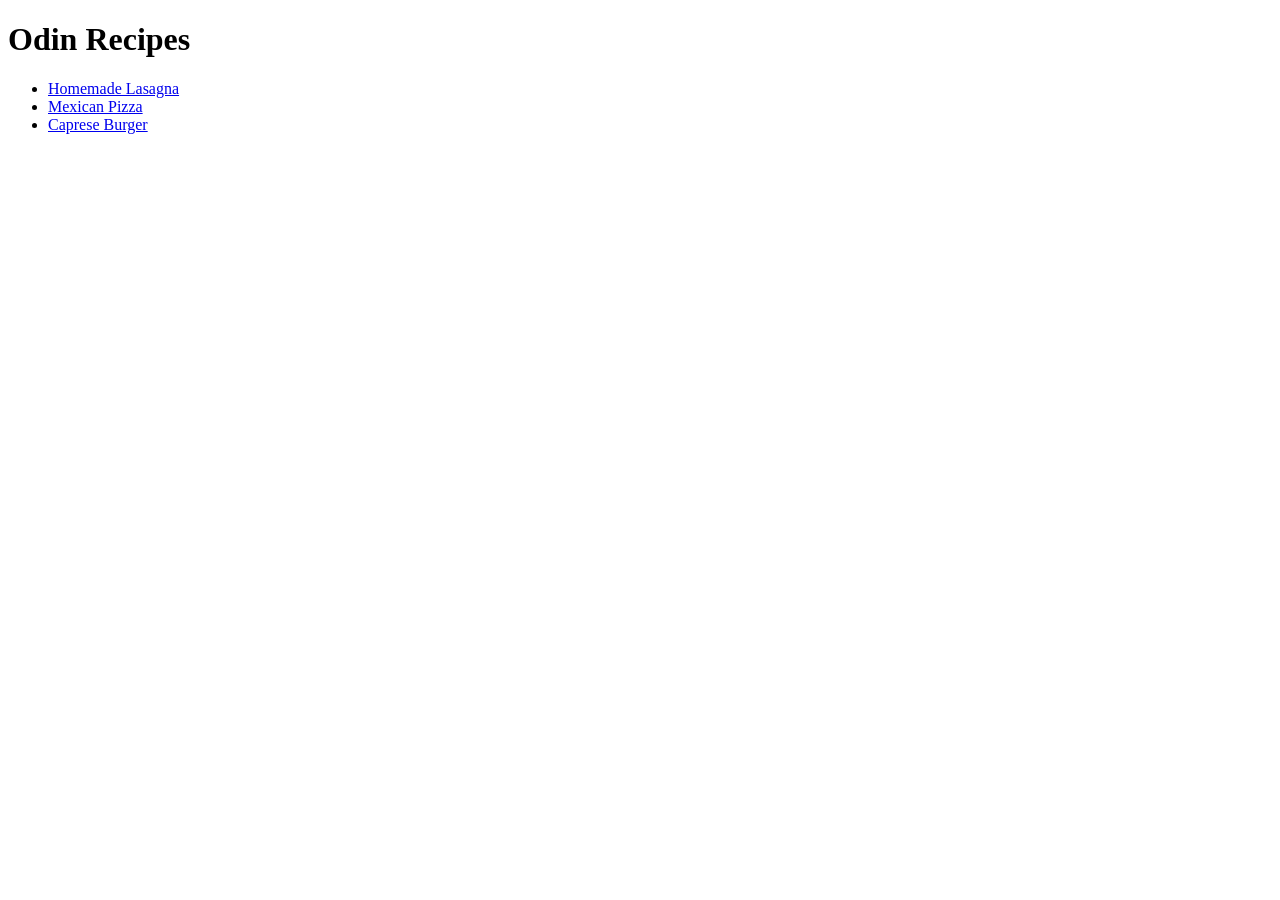
<file: index.html>
<!doctype html>

<html lang="en">

<head>
    <meta charset="UTF-8" />
    <title>Odin Recipes</title>
</head>

<body>
    <h1>Odin Recipes</h1>

    <ul>
        <li><a href="recipes/lasagna.html"> Homemade Lasagna </a></li>
        <li><a href="recipes/pizza.html"> Mexican Pizza</a></li>
        <li><a href="recipes/burger.html"> Caprese Burger</a></li>
    </ul>
</body>

</html>
</file>
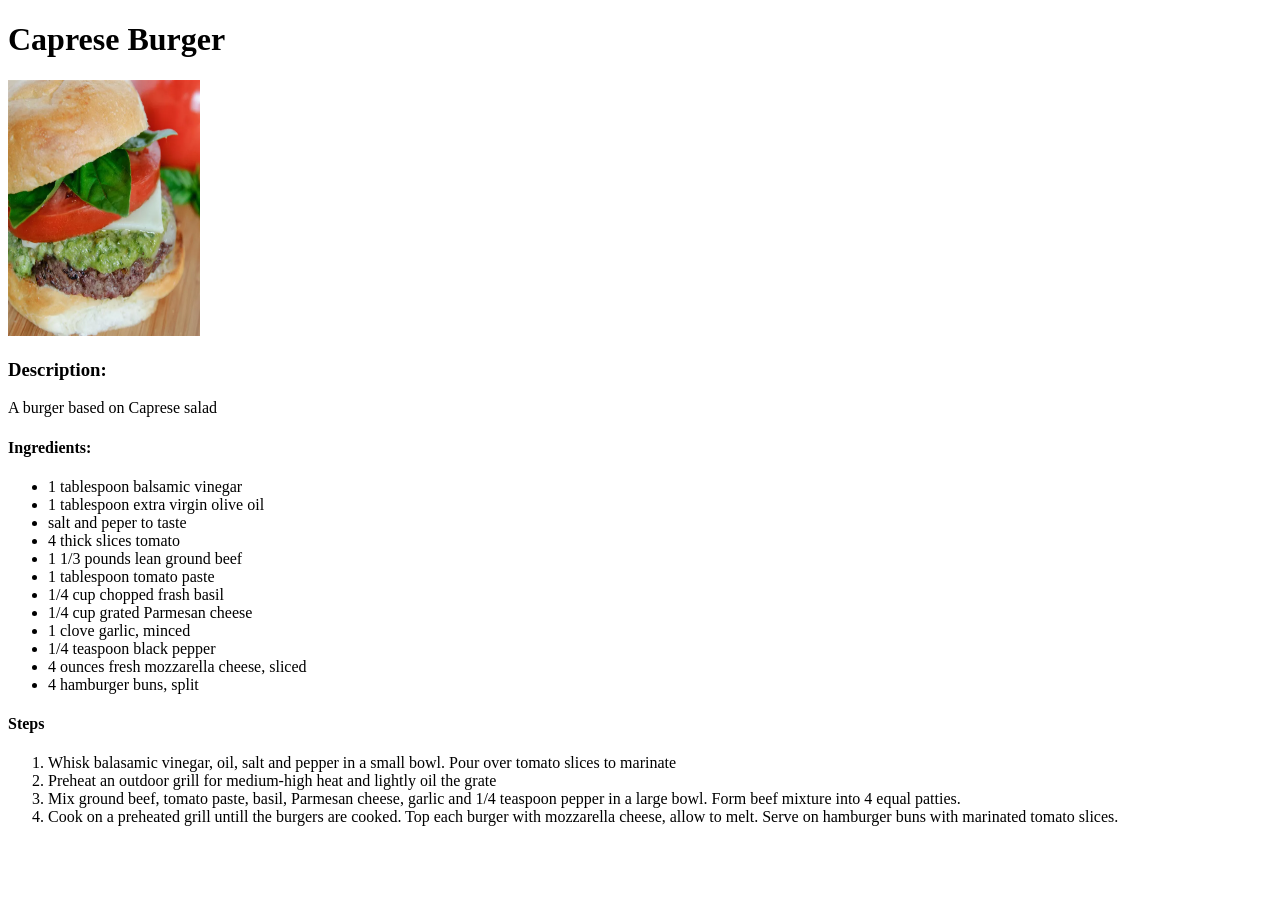
<file: recipes/burger.html>
<!doctype html>

<html lang="en">

<head>
    <meta charset="UTF-8" />
    <title>Odin Recipes</title>
</head>

<body>
    <h1>Caprese Burger</h1>
    <img src="../img/burger.webp" height="256" width="192" />
    <h3>Description:</h3>
    <p>A burger based on Caprese salad</p>
    <h4>Ingredients:</h4>
    <ul>
        <li>1 tablespoon balsamic vinegar</li>
        <li>1 tablespoon extra virgin olive oil</li>
        <li>salt and peper to taste</li>
        <li>4 thick slices tomato</li>
        <li>1 1/3 pounds lean ground beef</li>
        <li>1 tablespoon tomato paste</li>
        <li>1/4 cup chopped frash basil</li>
        <li>1/4 cup grated Parmesan cheese</li>
        <li>1 clove garlic, minced</li>
        <li>1/4 teaspoon black pepper</li>
        <li>4 ounces fresh mozzarella cheese, sliced</li>
        <li>4 hamburger buns, split</li>
    </ul>
    <h4>Steps</h4>
    <ol>
        <li>
            Whisk balasamic vinegar, oil, salt and pepper in a small bowl. Pour over
            tomato slices to marinate
        </li>
        <li>
            Preheat an outdoor grill for medium-high heat and lightly oil the grate
        </li>
        <li>
            Mix ground beef, tomato paste, basil, Parmesan cheese, garlic and 1/4
            teaspoon pepper in a large bowl. Form beef mixture into 4 equal patties.
        </li>
        <li>
            Cook on a preheated grill untill the burgers are cooked. Top each burger
            with mozzarella cheese, allow to melt. Serve on hamburger buns with
            marinated tomato slices.
        </li>
    </ol>
</body>

</html>
</file>
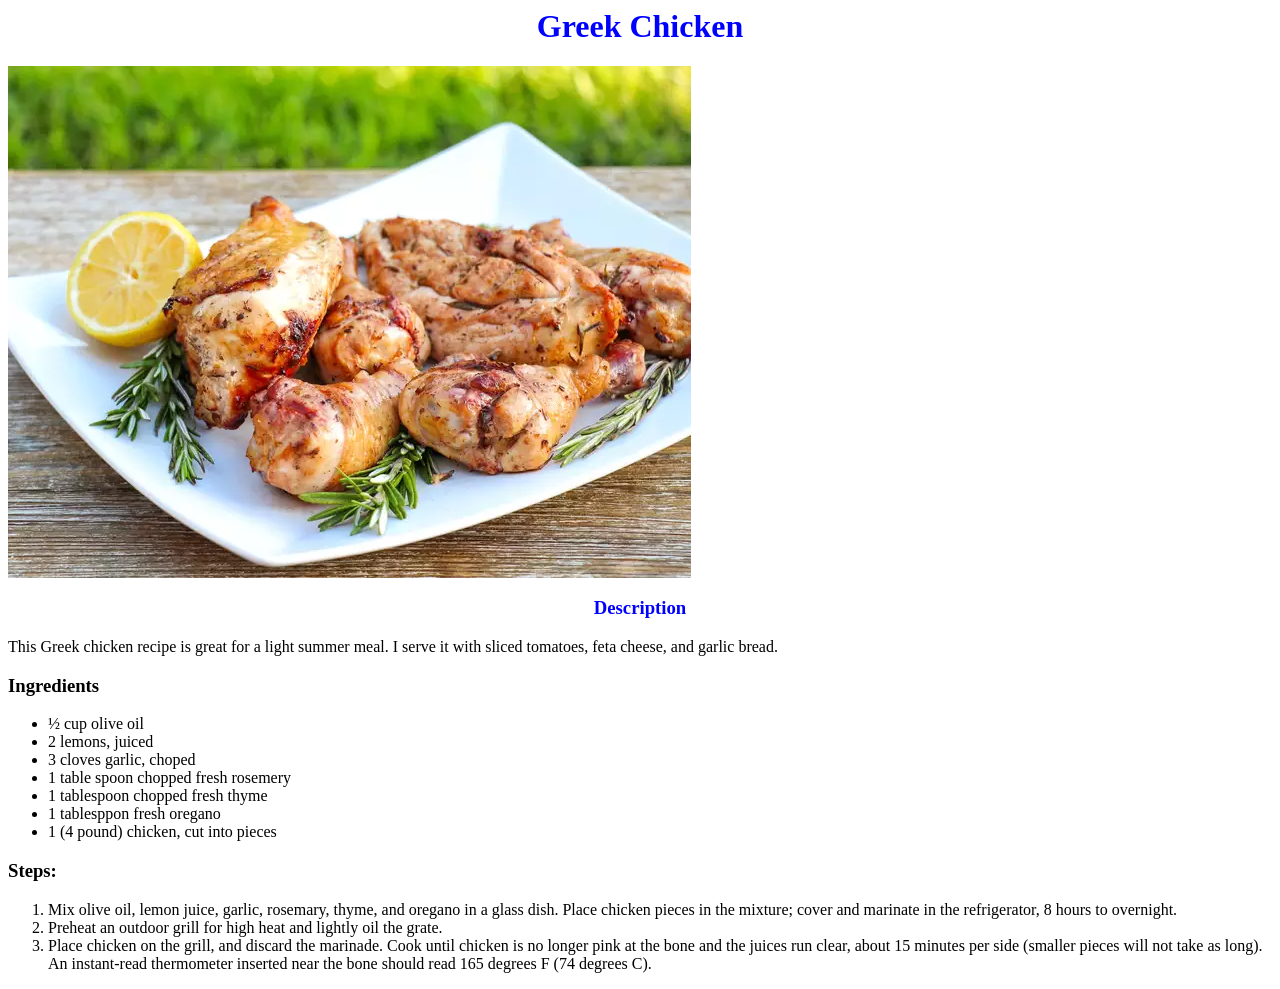
<file: recipes/greek-chicken.html>
<!DOCTYPE hmtl>
<head>
	<meta charset="utf-8">
	<title> Greek Chicken</title>
	<link rel=stylesheet href="../style.css"/>
</head>

<body> 
	<h1 class="title" >Greek Chicken</h1>
	<img src="../img/greek-chicken.jpg" alt="Cool image of a tasty greek chicken">
	<h3 class="title" > Description </h3>
	<p> This Greek chicken recipe is great for a light summer meal. I serve it with sliced tomatoes, feta cheese, and garlic bread.
	<h3>Ingredients </h3>
	<ul>
		<li>½ cup olive oil</li>
		<li>2 lemons, juiced</li>
		<li>3 cloves garlic, choped</li>
		<li>1 table spoon chopped fresh rosemery</li>
		<li>1 tablespoon chopped fresh thyme</li>
		<li>1 tablesppon fresh oregano</li>
		<li>1 (4 pound) chicken, cut into pieces</li>
	</ul>
	<h3> Steps: </h3>
	<ol>
		<li>Mix olive oil, lemon juice, garlic, rosemary, thyme, and oregano in a glass dish. Place chicken pieces in the mixture; cover and marinate in the refrigerator, 8 hours to overnight. </li>
		<li> Preheat an outdoor grill for high heat and lightly oil the grate. </li>
		<li> Place chicken on the grill, and discard the marinade. Cook until chicken is no longer pink at the bone and the juices run clear, about 15 minutes per side (smaller pieces will not take as long). An instant-read thermometer inserted near the bone should read 165 degrees F (74 degrees C). </li>
	</ol>
</body>
</file>
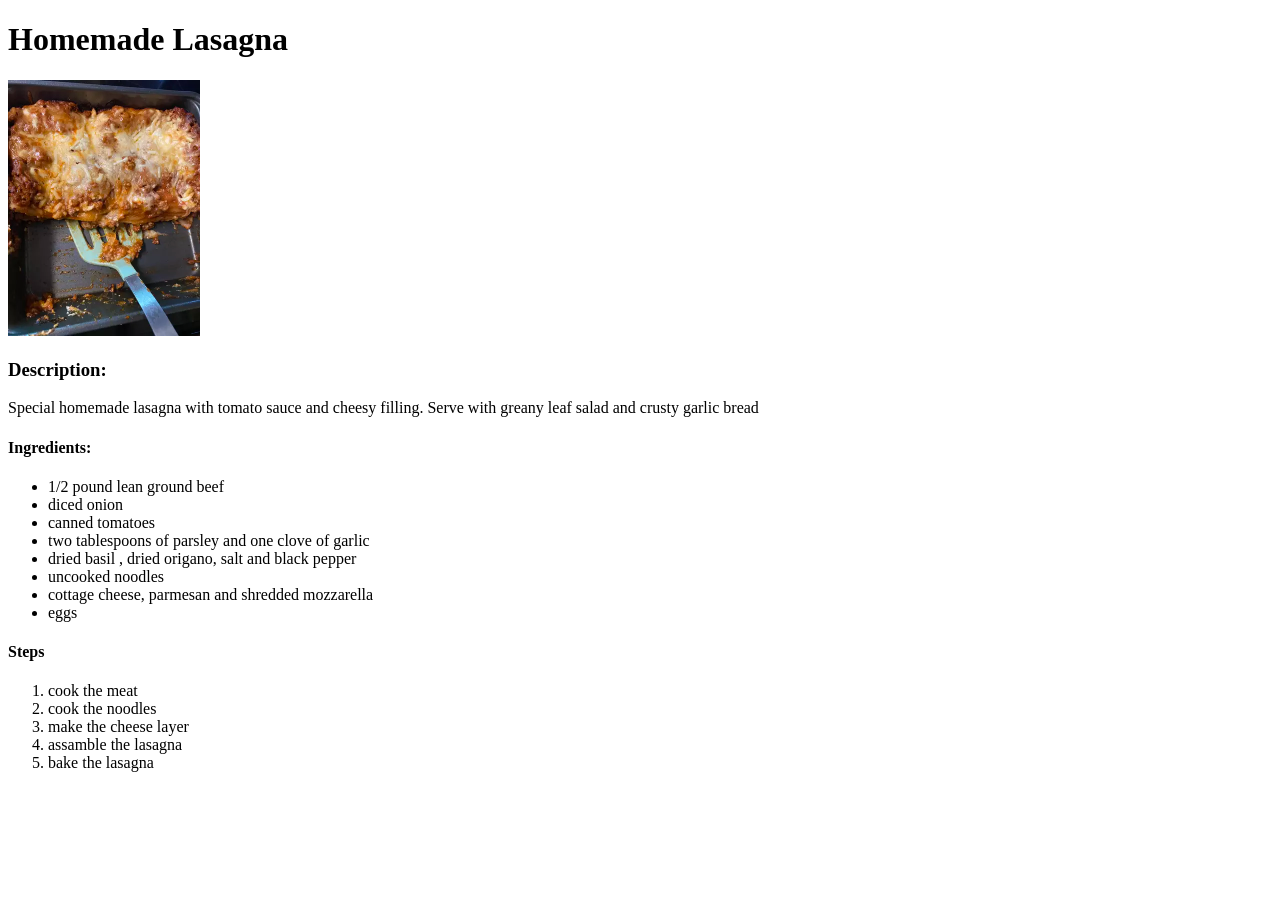
<file: recipes/lasagna.html>
<!doctype html>

<html lang="en">

<head>
    <meta charset="UTF-8" />
    <title>Odin Recipes</title>
</head>

<body>
    <h1>Homemade Lasagna</h1>
    <img src="../img/lasagna.jpg" height="256" width="192" />
    <h3>Description:</h3>
    <p>
        Special homemade lasagna with tomato sauce and cheesy filling. Serve with
        greany leaf salad and crusty garlic bread
    </p>
    <h4>Ingredients:</h4>
    <ul>
        <li>1/2 pound lean ground beef</li>
        <li>diced onion</li>
        <li>canned tomatoes</li>
        <li>two tablespoons of parsley and one clove of garlic</li>
        <li>dried basil , dried origano, salt and black pepper</li>
        <li>uncooked noodles</li>
        <li>cottage cheese, parmesan and shredded mozzarella</li>
        <li>eggs</li>
    </ul>
    <h4>Steps</h4>
    <ol>
        <li>cook the meat</li>
        <li>cook the noodles</li>
        <li>make the cheese layer</li>
        <li>assamble the lasagna</li>
        <li>bake the lasagna</li>
    </ol>
</body>

</html>
</file>
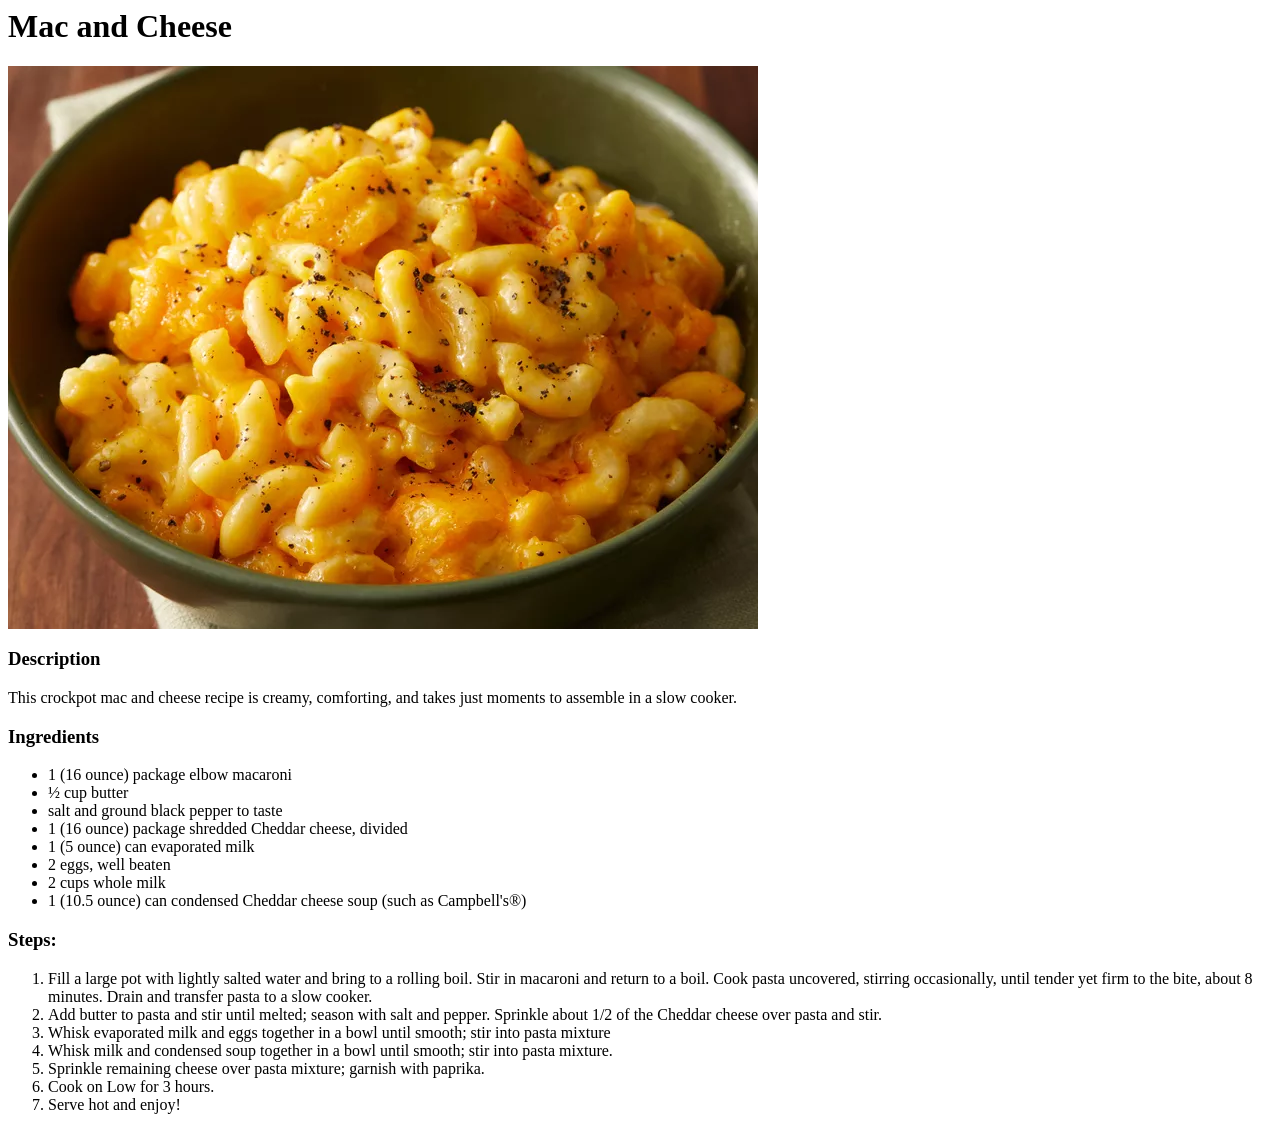
<file: recipes/mac-and-cheese.html>
<!DOCTYPE hmtl>
<head>
	<meta charset="utf-8">
	<title> Mac and Cheese </title>
</head>

<body> 
	<h1>Mac and Cheese</h1>
	<img src="../img/mac-and-cheese.jpg" alt="Cool image of mac and cheese">
	<h3> Description </h3>
	<p> 
	This crockpot mac and cheese recipe is creamy, comforting, and takes just moments to assemble in a slow cooker. 
	</p>
	<h3>Ingredients </h3>
	<ul>
		<li> 1 (16 ounce) package elbow macaroni </li>
		<li>½ cup butter</li>
		<li> salt and ground black pepper to taste</li>
		<li>1 (16 ounce) package shredded Cheddar cheese, divided</li>
		<li>1 (5 ounce) can evaporated milk</li>
		<li>2 eggs, well beaten</li>
		<li>2 cups whole milk</li>
		<li>1 (10.5 ounce) can condensed Cheddar cheese soup (such as Campbell's®)</li>
	</ul>
	<h3> Steps: </h3>
	<ol>
		<li>Fill a large pot with lightly salted water and bring to a rolling boil. Stir in macaroni and return to a boil. Cook pasta uncovered, stirring occasionally, until tender yet firm to the bite, about 8 minutes. Drain and transfer pasta to a slow cooker. </li>
		<li> Add butter to pasta and stir until melted; season with salt and pepper. Sprinkle about 1/2 of the Cheddar cheese over pasta and stir. </li>
		<li> Whisk evaporated milk and eggs together in a bowl until smooth; stir into pasta mixture</li>
		<li> Whisk milk and condensed soup together in a bowl until smooth; stir into pasta mixture. </li>
		<li>  Sprinkle remaining cheese over pasta mixture; garnish with paprika. </li>
		<li>  Cook on Low for 3 hours. </li>
		<li>  Serve hot and enjoy! </li>

	</ol>
</body>
</file>
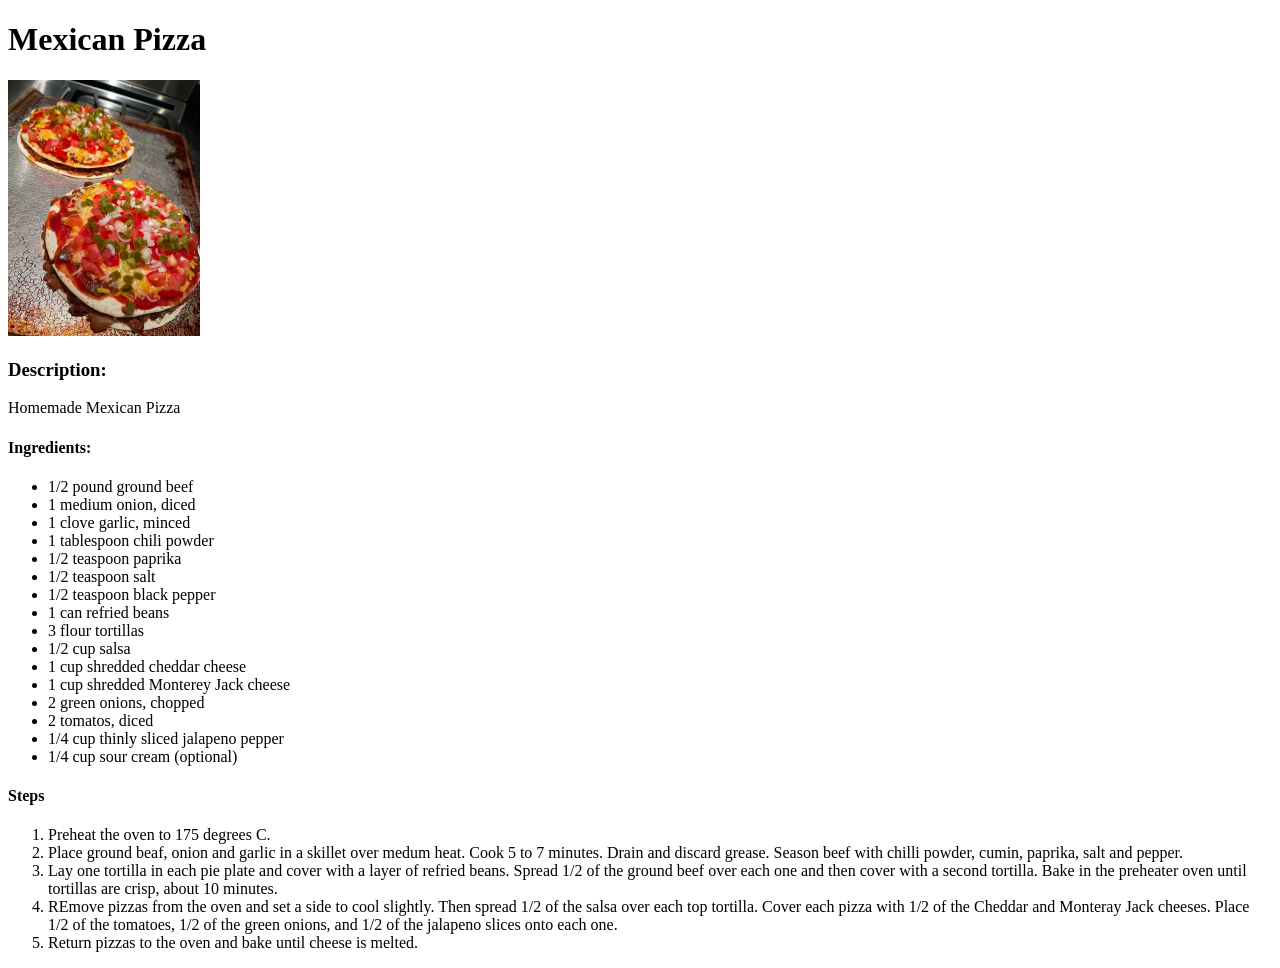
<file: recipes/pizza.html>
<!doctype html>

<html lang="en">

<head>
    <meta charset="UTF-8" />
    <title>Odin Recipes</title>
</head>

<body>
    <h1>Mexican Pizza</h1>
    <img src="../img/pizza.webp" height="256" width="192" />
    <h3>Description:</h3>
    <p>Homemade Mexican Pizza</p>
    <h4>Ingredients:</h4>
    <ul>
        <li>1/2 pound ground beef</li>
        <li>1 medium onion, diced</li>
        <li>1 clove garlic, minced</li>
        <li>1 tablespoon chili powder</li>
        <li>1/2 teaspoon paprika</li>
        <li>1/2 teaspoon salt</li>
        <li>1/2 teaspoon black pepper</li>
        <li>1 can refried beans</li>
        <li>3 flour tortillas</li>
        <li>1/2 cup salsa</li>
        <li>1 cup shredded cheddar cheese</li>
        <li>1 cup shredded Monterey Jack cheese</li>
        <li>2 green onions, chopped</li>
        <li>2 tomatos, diced</li>
        <li>1/4 cup thinly sliced jalapeno pepper</li>
        <li>1/4 cup sour cream (optional)</li>
    </ul>
    <h4>Steps</h4>
    <ol>
        <li>Preheat the oven to 175 degrees C.</li>
        <li>
            Place ground beaf, onion and garlic in a skillet over medum heat. Cook 5
            to 7 minutes. Drain and discard grease. Season beef with chilli powder,
            cumin, paprika, salt and pepper.
        </li>
        <li>
            Lay one tortilla in each pie plate and cover with a layer of refried
            beans. Spread 1/2 of the ground beef over each one and then cover with a
            second tortilla. Bake in the preheater oven until tortillas are crisp,
            about 10 minutes.
        </li>
        <li>
            REmove pizzas from the oven and set a side to cool slightly. Then spread
            1/2 of the salsa over each top tortilla. Cover each pizza with 1/2 of
            the Cheddar and Monteray Jack cheeses. Place 1/2 of the tomatoes, 1/2 of
            the green onions, and 1/2 of the jalapeno slices onto each one.
        </li>
        <li>Return pizzas to the oven and bake until cheese is melted.</li>
    </ol>
</body>

</html>
</file>
<file: style.css>
.title {
	text-align:center;
	font-weight: bold;
	font-family: "Times New Roman", sans-serif;
	color: blue;
}
</file>
